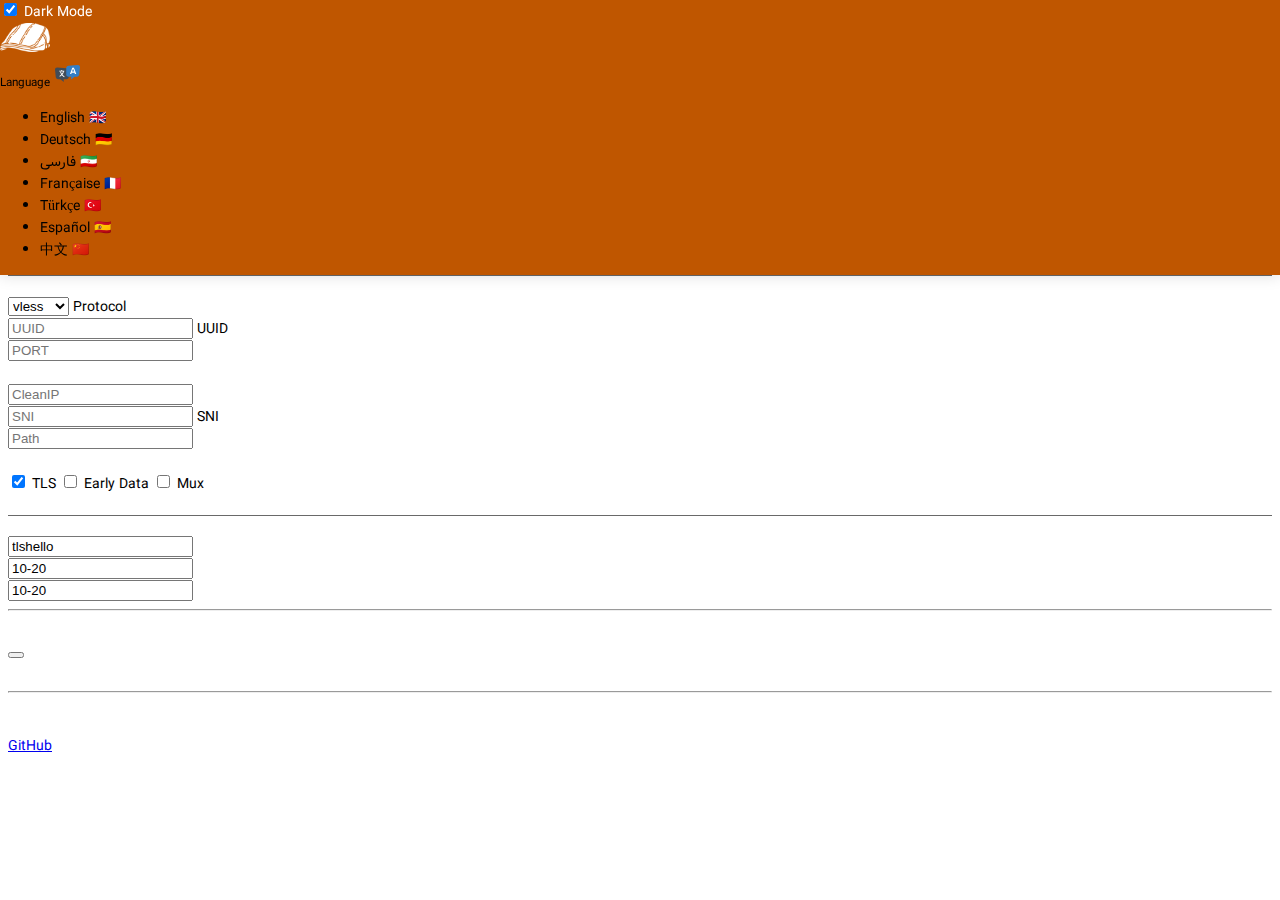
<file: index.html>
<!DOCTYPE html>
<html>

<head>
  <link href="https://cdn.jsdelivr.net/npm/bootstrap@5.3.2/dist/css/bootstrap.min.css" rel="stylesheet"
    integrity="sha384-T3c6CoIi6uLrA9TneNEoa7RxnatzjcDSCmG1MXxSR1GAsXEV/Dwwykc2MPK8M2HN" crossorigin="anonymous" />

  <link href="./assets/css/vazir.css" rel="stylesheet" />
  <link href="./assets/css/style.css" rel="stylesheet" />
  <meta name="viewport" content="width=device-width, initial-scale=1" />
  <title data-translate="page-title"></title>
  <meta name="keywords" content="کلودفلر, کلادفلر, cloudflare, cf, fragment, xray, v2ray, worker" />
  <meta name="robots" content="index,follow,noodp" />
  <meta name="googlebot" content="index,follow" />
  <meta http-equiv="Content-Security-Policy" content="upgrade-insecure-requests" />
  <meta charset="UTF-8" />
  <link rel="icon" type="image/x-icon" href="assets/favicon.ico">
  <meta http-equiv="X-UA-Compatible" content="IE=edge" />
  <meta http-equiv="Content-Type" content="text/html; charset=UTF-8" />
</head>

<body data-bs-theme="dark">
  <nav class="navbar" id="nav">
    <div class="container-fluid">

      <div class="form-check form-switch">
        <input class="form-check-input" type="checkbox" role="switch" id="flexSwitchCheckChecked"
          onclick="toggleTheme()" checked>
        <label class="form-check-label" for="flexSwitchCheckChecked" style="color: #fff;" data-translate="darkmode">Dark
          Mode</label>
      </div>

      <h1 data-translate="header-text"></h1><img src="assets/img/brandpic.png" width="50" height="29" alt="">


      <div class="dropdown">
        <a type="button" class="btn btn-secondary dropdown-toggle" id="dropdown" data-bs-toggle="dropdown"
          aria-haspopup="true" aria-expanded="false">
          <small data-translate="language">Language</small><img
            src="./assets/img/language-translate-speech-bubbles-icon.svg" class="img-lang" />
        </a>


        <ul class="dropdown-menu">
          <li>
            <a class="dropdown-item" onclick="changeLanguage('en')">English 🇬🇧</a>
          </li>
          <li>
            <a class="dropdown-item" onclick="changeLanguage('de')">Deutsch 🇩🇪</a>
          </li>
          <li>
            <a class="dropdown-item" onclick="changeLanguage('fa')">فارسی 🇮🇷</a>
          </li>
          <li>
            <a class="dropdown-item" onclick="changeLanguage('fr')">Française 🇫🇷</a>
          </li>
          <li>
            <a class="dropdown-item" onclick="changeLanguage('tr')">Türkçe 🇹🇷</a>
          </li>
          <li>
            <a class="dropdown-item" onclick="changeLanguage('es')">Español 🇪🇸</a>
          </li>

          <li>
            <a class="dropdown-item" onclick="changeLanguage('zh')">中文 🇨🇳</a>
          </li>
        </ul>
      </div>
    </div>
  </nav>

  <div class="container col-md-8" id="content">


<div class="tabs">
      <ul class="nav nav-tabs">
        <li class="nav-item">
          <a class="nav-link active" href="#">Xray Fragmenter</a>
        </li>
        <li class="nav-item">
          <a class="nav-link" aria-current="page" href="/ip-scanner" data-translate="clean-ip-scanner" ></a>
        </li>
      </ul>
    </div>

    <div class="alert alert-primary d-flex align-items-center" id="defAlert" data-translate="defAlert"></div>

    <div class="orClass"></div>

    <div class="clearfix"></div>

    <p data-translate="input-conf"></p>

    <div class="input-group mb-3">
      <input class="form-control dirLeft" placeholder="Your Config" value="" id="defConfig" />
      <span class="input-group-btn">
        <button class="btn btn-primary" type="button" id="checkConf" data-translate="check"></button>
      </span>
    </div>

    <div class="orClass"><small data-translate="or"></small></div>
    <p data-translate="manual-input"></p>

    <div class="row g-3">
      <div class="col-md">
        <div class="form-floating">
          <select class="form-select" id="protocol">
            <option value="vless">vless</option>
            <option value="vmess">vmess</option>
          </select>
          <label for="floatingSelectGrid" data-translate="protocol">Protocol</label>
        </div>
      </div>

      <div class="col-md-6">
        <div class="form-floating">
          <input type="text" class="form-control" id="uuid" placeholder="UUID" />
          <label for="floatingInputGroup2">UUID</label>
        </div>
      </div>

      <div class="col-md-3">
        <div class="form-floating">
          <input type="number" class="form-control" id="port" placeholder="PORT" min="0" />
          <label for="floatingInputGroup2" data-translate="port"></label>
        </div>
      </div>
    </div>

    <br />

    <div class="row g-3">
      <div class="col-md-5">
        <div class="form-floating">
          <input type="text" class="form-control" id="cleanIp" placeholder="CleanIP" />
          <label for="floatingInputGroup1" data-translate="clean-ip"></label>
        </div>
      </div>
      <div class="col-md-5">
        <div class="form-floating">
          <input type="text" class="form-control" id="sni" placeholder="SNI" />
          <label for="floatingInputGroup2">SNI</label>
        </div>
      </div>
      <div class="col-md-2">
        <div class="form-floating">
          <input type="text" class="form-control" id="path" placeholder="Path" />
          <label for="floatingInputGroup3" data-translate="path"></label>
        </div>
      </div>
    </div>

    <br />
    <div class="clearfix"></div>



    <div class="btn-group" role="group" aria-label="Basic checkbox toggle button group">
      <input type="checkbox" class="btn-check" id="tls" checked>
      <label class="btn btn-outline-primary" for="tls">TLS</label>

      <input type="checkbox" class="btn-check" id="early">
      <label class="btn btn-outline-primary" for="early">Early Data</label>

      <input type="checkbox" class="btn-check" id="mux">
      <label class="btn btn-outline-primary" for="mux">Mux</label>
    </div>




    <div class="orClass"><small data-translate="f-values"> </small></div>

    <div class="row g-3">
      <div class="col-md-5">
        <div class="form-floating">
          <input type="text" class="form-control" id="packets" placeholder="Packets" value="tlshello" />
          <label for="floatingInputGroup1" data-translate="packet"></label>
        </div>
      </div>
      <div class="col-md-5">
        <div class="form-floating">
          <input type="text" class="form-control" id="length" placeholder="Length" value="10-20" />
          <label for="floatingInputGroup2" data-translate="length"></label>
        </div>
      </div>
      <div class="col-md-2">
        <div class="form-floating">
          <input type="text" class="form-control" id="interval" placeholder="Interval" value="10-20" />
          <label for="floatingInputGroup3" data-translate="interval"></label>
        </div>
      </div>
    </div>

    <div class="muxForm none" id="muxForm">
      <div class="orClass"><small data-translate="con-v"> </small></div>

      <div class="form-floating">
        <input type="number" class="form-control" id="packets" placeholder="Concurrency" value="8" />
      </div>
    </div>
    <hr />

    <br />

    <div class="d-grid gap-2">
      <button class="btn btn-primary" type="submit" id="getFile" data-translate="create-json-btn"></button>
    </div>

    <div class="clearfix"></div>
    <br />

    <hr />

    <footer>
      <div class="text-center">
        <p data-translate="footer-text"></p>

        <a href="https://github.com/drunkleen">GitHub</a>

      </div>
      <br />

      <script src="https://cdn.jsdelivr.net/npm/bootstrap@5.3.2/dist/js/bootstrap.bundle.min.js"
        integrity="sha384-C6RzsynM9kWDrMNeT87bh95OGNyZPhcTNXj1NW7RuBCsyN/o0jlpcV8Qyq46cDfL"
        crossorigin="anonymous"></script>
      <script src="./assets/js/jquery.min.js"></script>
      <script src="./assets/js/script.js"></script>
      <script src="./assets/js/utils.js"></script>
    </footer>
  </div>
</body>

</html>
</file>
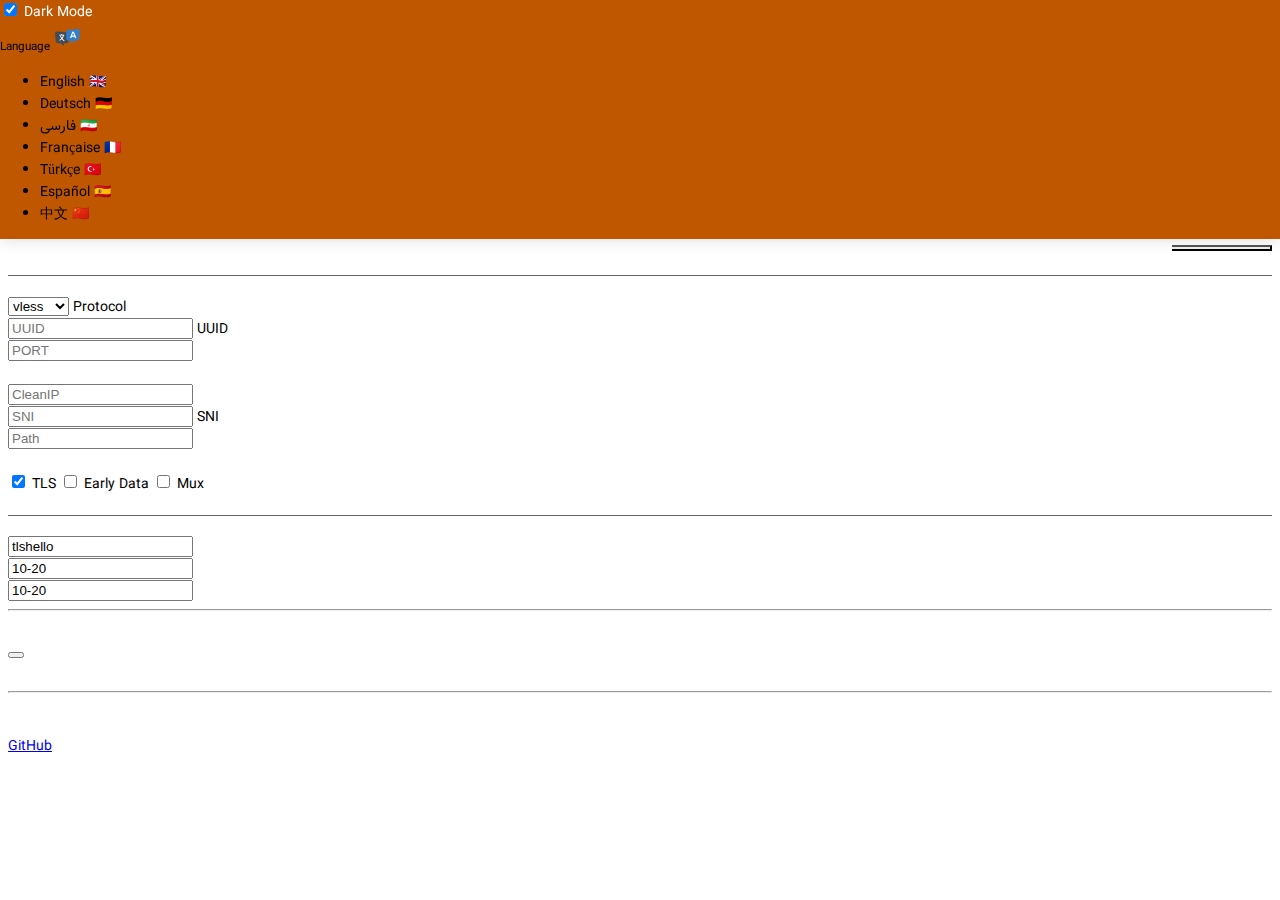
<file: fragmenter/index.html>
<!DOCTYPE html>
<html>

<head>
  <link href="https://cdn.jsdelivr.net/npm/bootstrap@5.3.2/dist/css/bootstrap.min.css" rel="stylesheet"
    integrity="sha384-T3c6CoIi6uLrA9TneNEoa7RxnatzjcDSCmG1MXxSR1GAsXEV/Dwwykc2MPK8M2HN" crossorigin="anonymous" />

  <link href="./assets/css/vazir.css" rel="stylesheet" />
  <link href="./assets/css/style.css" rel="stylesheet" />
  <meta name="viewport" content="width=device-width, initial-scale=1" />
  <title data-translate="page-title"></title>
  <meta name="keywords" content="کلودفلر, کلادفلر, cloudflare, cf, fragment, xray, v2ray, worker" />
  <meta name="robots" content="index,follow,noodp" />
  <meta name="googlebot" content="index,follow" />
  <meta http-equiv="Content-Security-Policy" content="upgrade-insecure-requests" />
  <meta charset="UTF-8" />
  <meta http-equiv="X-UA-Compatible" content="IE=edge" />
  <meta http-equiv="Content-Type" content="text/html; charset=UTF-8" />
</head>

<body data-bs-theme="dark">
  <nav class="navbar" id="nav">
    <div class="container-fluid">

      <div class="form-check form-switch">
        <input class="form-check-input" type="checkbox" role="switch" id="flexSwitchCheckChecked"
          onclick="toggleTheme()" checked>
        <label class="form-check-label" for="flexSwitchCheckChecked" style="color: #fff;" data-translate="darkmode">Dark
          Mode</label>
      </div>


      <h1 data-translate="header-text"></h1>

      <div class="dropdown">
        <a type="button" class="btn btn-secondary dropdown-toggle" id="dropdown" data-bs-toggle="dropdown"
          aria-haspopup="true" aria-expanded="false">
          <small data-translate="language">Language</small><img
            src="./assets/img/language-translate-speech-bubbles-icon.svg" class="img-lang" />
        </a>

        <ul class="dropdown-menu">
          <li>
            <a class="dropdown-item" onclick="changeLanguage('en')">English 🇬🇧</a>
          </li>
          <li>
            <a class="dropdown-item" onclick="changeLanguage('de')">Deutsch 🇩🇪</a>
          </li>
          <li>
            <a class="dropdown-item" onclick="changeLanguage('fa')">فارسی 🇮🇷</a>
          </li>
          <li>
            <a class="dropdown-item" onclick="changeLanguage('fr')">Française 🇫🇷</a>
          </li>
          <li>
            <a class="dropdown-item" onclick="changeLanguage('tr')">Türkçe 🇹🇷</a>
          </li>
          <li>
            <a class="dropdown-item" onclick="changeLanguage('es')">Español 🇪🇸</a>
          </li>

          <li>
            <a class="dropdown-item" onclick="changeLanguage('zh')">中文 🇨🇳</a>
          </li>
        </ul>
      </div>
    </div>
  </nav>

  <div class="container col-md-8" id="content">


<div class="tabs">
      <ul class="nav nav-tabs">
        <li class="nav-item">
          <a class="nav-link active" href="#">Xray Fragmenter</a>
        </li>
        <li class="nav-item">
          <a class="nav-link" aria-current="page" href="/ip-scanner" data-translate="clean-ip-scanner" ></a>
        </li>
      </ul>
    </div>

    <div class="alert alert-primary d-flex align-items-center" id="defAlert" data-translate="defAlert"></div>

    <div class="orClass"></div>

    <div class="clearfix"></div>

    <p data-translate="input-conf"></p>

    <div class="input-group mb-3">
      <input class="form-control dirLeft" placeholder="Your Config" value="" id="defConfig" />
      <span class="input-group-btn">
        <button class="btn btn-primary" type="button" id="checkConf" data-translate="check"></button>
      </span>
    </div>

    <div class="orClass"><small data-translate="or"></small></div>
    <p data-translate="manual-input"></p>

    <div class="row g-3">
      <div class="col-md">
        <div class="form-floating">
          <select class="form-select" id="protocol">
            <option value="vless">vless</option>
            <option value="vmess">vmess</option>
          </select>
          <label for="floatingSelectGrid" data-translate="protocol">Protocol</label>
        </div>
      </div>

      <div class="col-md-6">
        <div class="form-floating">
          <input type="text" class="form-control" id="uuid" placeholder="UUID" />
          <label for="floatingInputGroup2">UUID</label>
        </div>
      </div>

      <div class="col-md-3">
        <div class="form-floating">
          <input type="number" class="form-control" id="port" placeholder="PORT" min="0" />
          <label for="floatingInputGroup2" data-translate="port"></label>
        </div>
      </div>
    </div>

    <br />

    <div class="row g-3">
      <div class="col-md-5">
        <div class="form-floating">
          <input type="text" class="form-control" id="cleanIp" placeholder="CleanIP" />
          <label for="floatingInputGroup1" data-translate="clean-ip"></label>
        </div>
      </div>
      <div class="col-md-5">
        <div class="form-floating">
          <input type="text" class="form-control" id="sni" placeholder="SNI" />
          <label for="floatingInputGroup2">SNI</label>
        </div>
      </div>
      <div class="col-md-2">
        <div class="form-floating">
          <input type="text" class="form-control" id="path" placeholder="Path" />
          <label for="floatingInputGroup3" data-translate="path"></label>
        </div>
      </div>
    </div>

    <br />
    <div class="clearfix"></div>



    <div class="btn-group" role="group" aria-label="Basic checkbox toggle button group">
      <input type="checkbox" class="btn-check" id="tls" checked>
      <label class="btn btn-outline-primary" for="tls">TLS</label>

      <input type="checkbox" class="btn-check" id="early">
      <label class="btn btn-outline-primary" for="early">Early Data</label>

      <input type="checkbox" class="btn-check" id="mux">
      <label class="btn btn-outline-primary" for="mux">Mux</label>
    </div>




    <div class="orClass"><small data-translate="f-values"> </small></div>

    <div class="row g-3">
      <div class="col-md-5">
        <div class="form-floating">
          <input type="text" class="form-control" id="packets" placeholder="Packets" value="tlshello" />
          <label for="floatingInputGroup1" data-translate="packet"></label>
        </div>
      </div>
      <div class="col-md-5">
        <div class="form-floating">
          <input type="text" class="form-control" id="length" placeholder="Length" value="10-20" />
          <label for="floatingInputGroup2" data-translate="length"></label>
        </div>
      </div>
      <div class="col-md-2">
        <div class="form-floating">
          <input type="text" class="form-control" id="interval" placeholder="Interval" value="10-20" />
          <label for="floatingInputGroup3" data-translate="interval"></label>
        </div>
      </div>
    </div>

    <div class="muxForm none" id="muxForm">
      <div class="orClass"><small data-translate="con-v"> </small></div>

      <div class="form-floating">
        <input type="number" class="form-control" id="packets" placeholder="Concurrency" value="8" />
      </div>
    </div>
    <hr />

    <br />

    <div class="d-grid gap-2">
      <button class="btn btn-primary" type="submit" id="getFile" data-translate="create-json-btn"></button>
    </div>

    <div class="clearfix"></div>
    <br />

    <hr />

    <footer>
      <div class="text-center">
        <p data-translate="footer-text"></p>

        <a href="https://github.com/drunkleen">GitHub</a>

      </div>
      <br />

      <script src="https://cdn.jsdelivr.net/npm/bootstrap@5.3.2/dist/js/bootstrap.bundle.min.js"
        integrity="sha384-C6RzsynM9kWDrMNeT87bh95OGNyZPhcTNXj1NW7RuBCsyN/o0jlpcV8Qyq46cDfL"
        crossorigin="anonymous"></script>
      <script src="./assets/js/jquery.min.js"></script>
      <script src="./assets/js/script.js"></script>
      <script src="./assets/js/utils.js"></script>
    </footer>
  </div>
</body>

</html>
</file>
<file: assets/css/vazir.css>
@font-face {
	font-family: vazir;
	src: url('../font/vazir/Vazir.eot');
	src: url('../font/vazir/Vazir.eot?#iefix') format('embedded-opentype'),
	url('../font/vazir/Vazir.woff') format('woff'),
	url('../font/vazir/Vazir.ttf') format('truetype');
	font-weight: normal;
}

@font-face {
	font-family: vazir;
	src: url('../font/vazir/Vazir-Bold.eot');
	src: url('../font/vazir/Vazir-Bold.eot?#iefix') format('embedded-opentype'),
	url('../font/vazir/Vazir-Bold.woff') format('woff'),
	url('../font/vazir/Vazir-Bold.ttf') format('truetype');
	font-weight: bold;
}
</file>
<file: assets/css/style.css>
body {
  font: 14px vazir;
  padding: 85px 0 0 0;
}

.navbar {
  float: right;
  width: 100%;
  border-radius: 0;
  background-color: #bf5600;
  border: none;
  box-shadow: 0 0 15px rgba(0, 0, 0, 0.15);
  position: fixed;
  top: 0;
  right: 0;
  z-index: 100;
}

.navbar-brand {
  float: right;
  width: 32px;
  height: 32px;
}

.navbar h1 {
  float: right;
  margin: 0;
  color: #ffffff;
  font-size: 17px;
  padding: 0;
}

.img-lang {
  margin-top: 2px;
  margin-left: 5px;
  padding-right: 0px;
  width: 25px;
  height: 25px;
}

.none {
  display: none;
}

.alert {
  margin: 20px 0;
}

.alert em {
  font-style: normal;
}

.input-group {
  float: right !important;
  width: 100%;
}

.input-group input.form-control {
  width: calc(100% - 100px) !important;
  float: left;
  margin: 0;
}

.input-group .input-group-btn {
  width: 100px !important;
  float: right;
}

.input-group .input-group-btn button {
  width: 100% !important;
  border-left: 0;
}

p {
  font-size: 14px;
}

.orClass {
  float: right;
  width: 100%;
  position: relative;
  border-bottom: 1px solid #696969;
  margin: 20px 0;
}

.orClass small {
  text-align: center;
  display: flex;
  align-items: center;
  justify-content: center;
  position: relative;
  margin-bottom: -9px;
  text-shadow: 0 0 7px #fff;
}

.form-check-input:checked {
  background-color: #000;
  border-color: #000;
  color: #fff;
}

.form-check-input:focus {
  box-shadow: 0 0 0 0.25rem rgba(0, 0, 0, 0.25);
  color: #fff;
}

.slider {
  position: absolute;
  cursor: pointer;
  top: 0;
  left: 0;
  right: 0;
  bottom: 0;
  background-color: #00000c;
  border: 1px solid #44444c;
  color: #fff;
  -webkit-transition: 0.4s;
  transition: 0.4s;
  border-radius: 25px;
  cursor: pointer;
}

input:checked + .slider {
  background-color: royalblue;
}

.switch strong {
  float: right;
  margin: 3px 15px 0 15px;
  position: relative;
  z-index: 1;
  font-weight: 400;
  font-size: 13px;
  cursor: pointer;
}

footer {
  padding: 10px 0;
  float: right;
  width: 100%;
  line-height: 20px;
}

footer p {
  float: right;
  width: 100%;
  text-align: center;
  font-size: 13px;
}

@media (max-width: 700px) {
  body,
  .container {
    padding-right: 0;
    padding-left: 0;
  }

  .fullBox .rightSide {
    width: 50%;
    padding-left: 10px;
  }

  .fullBox .leftSide {
    width: 50%;
  }

  .fullBox .leftSide textarea {
    height: 255px;
  }
}

@media (max-width: 500px) {
  .betaVersion.rangeSelector .clearfix {
    display: block;
  }

  .fullBox .rightSide {
    width: 100%;
    padding-left: 0;
  }

  .fullBox .leftSide {
    width: 100%;
  }

  .fullBox .leftSide textarea {
    margin-top: 10px;
    height: 70px;
  }
}
</file>
<file: fragmenter/assets/css/vazir.css>
@font-face {
	font-family: vazir;
	src: url('../font/vazir/Vazir.eot');
	src: url('../font/vazir/Vazir.eot?#iefix') format('embedded-opentype'),
	url('../font/vazir/Vazir.woff') format('woff'),
	url('../font/vazir/Vazir.ttf') format('truetype');
	font-weight: normal;
}

@font-face {
	font-family: vazir;
	src: url('../font/vazir/Vazir-Bold.eot');
	src: url('../font/vazir/Vazir-Bold.eot?#iefix') format('embedded-opentype'),
	url('../font/vazir/Vazir-Bold.woff') format('woff'),
	url('../font/vazir/Vazir-Bold.ttf') format('truetype');
	font-weight: bold;
}
</file>
<file: fragmenter/assets/css/style.css>
body {
  font: 14px vazir;
  padding: 85px 0 0 0;
}

.navbar {
  float: right;
  width: 100%;
  border-radius: 0;
  background-color: #bf5600;
  border: none;
  box-shadow: 0 0 15px rgba(0, 0, 0, 0.15);
  position: fixed;
  top: 0;
  right: 0;
  z-index: 100;
}

.navbar-brand {
  float: right;
  width: 32px;
  height: 32px;
}

.navbar h1 {
  float: right;
  margin: 0;
  color: #ffffff;
  font-size: 17px;
  padding: 0;
}

.img-lang {
  margin-top: 2px;
  margin-left: 5px;
  padding-right: 0px;
  width: 25px;
  height: 25px;
}

.none {
  display: none;
}

.alert {
  margin: 20px 0;
}

.alert em {
  font-style: normal;
}

.input-group {
  float: right !important;
  width: 100%;
}

.input-group input.form-control {
  width: calc(100% - 100px) !important;
  float: left;
  margin: 0;
}

.input-group .input-group-btn {
  width: 100px !important;
  float: right;
}

.input-group .input-group-btn button {
  width: 100% !important;
  border-left: 0;
}

p {
  font-size: 14px;
}

.orClass {
  float: right;
  width: 100%;
  position: relative;
  border-bottom: 1px solid #696969;
  margin: 20px 0;
}

.orClass small {
  text-align: center;
  display: flex;
  align-items: center;
  justify-content: center;
  position: relative;
  margin-bottom: -9px;
  text-shadow: 0 0 7px #fff;
}

.form-check-input:checked {
  background-color: #000;
  border-color: #000;
  color: #fff;
}

.form-check-input:focus {
  box-shadow: 0 0 0 0.25rem rgba(0, 0, 0, 0.25);
  color: #fff;
}

.slider {
  position: absolute;
  cursor: pointer;
  top: 0;
  left: 0;
  right: 0;
  bottom: 0;
  background-color: #00000c;
  border: 1px solid #44444c;
  color: #fff;
  -webkit-transition: 0.4s;
  transition: 0.4s;
  border-radius: 25px;
  cursor: pointer;
}

input:checked + .slider {
  background-color: royalblue;
}

.switch strong {
  float: right;
  margin: 3px 15px 0 15px;
  position: relative;
  z-index: 1;
  font-weight: 400;
  font-size: 13px;
  cursor: pointer;
}

footer {
  padding: 10px 0;
  float: right;
  width: 100%;
  line-height: 20px;
}

footer p {
  float: right;
  width: 100%;
  text-align: center;
  font-size: 13px;
}

@media (max-width: 700px) {
  body,
  .container {
    padding-right: 0;
    padding-left: 0;
  }

  .fullBox .rightSide {
    width: 50%;
    padding-left: 10px;
  }

  .fullBox .leftSide {
    width: 50%;
  }

  .fullBox .leftSide textarea {
    height: 255px;
  }
}

@media (max-width: 500px) {
  .betaVersion.rangeSelector .clearfix {
    display: block;
  }

  .fullBox .rightSide {
    width: 100%;
    padding-left: 0;
  }

  .fullBox .leftSide {
    width: 100%;
  }

  .fullBox .leftSide textarea {
    margin-top: 10px;
    height: 70px;
  }
}
</file>
